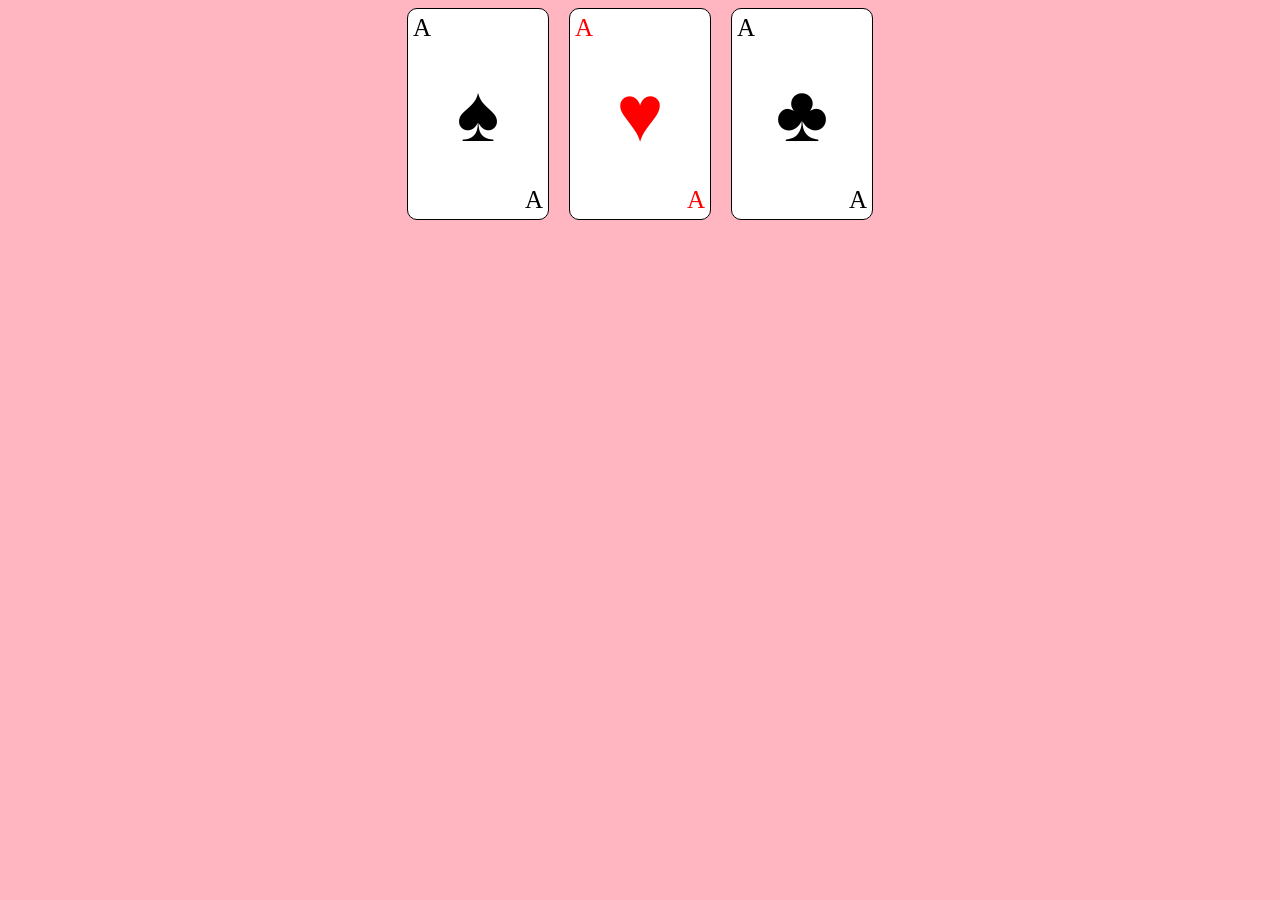
<file: responsive-web-design/CSS/projects/playing-card/index.html>
<!doctype html>
<html lang="en">
  <head>
    <meta charset="UTF-8" />
    <meta name="viewport" content="width=device-width, initial-scale=1.0" />
    <link rel="stylesheet" href="style.css" />
    <title>Playing Card</title>
  </head>
  <body>
    <main id="playing-cards">
      <div class="card">
        <div class="left">A</div>
        <div class="middle">♠</div>
        <div class="right">A</div>
      </div>
      <div class="card">
        <div class="left cuori">A</div>
        <div class="middle cuori">♥</div>
        <div class="right cuori">A</div>
      </div>
      <div class="card">
        <div class="left">A</div>
        <div class="middle">♣</div>
        <div class="right">A</div>
      </div>
    </main>
  </body>
</html>
</file>
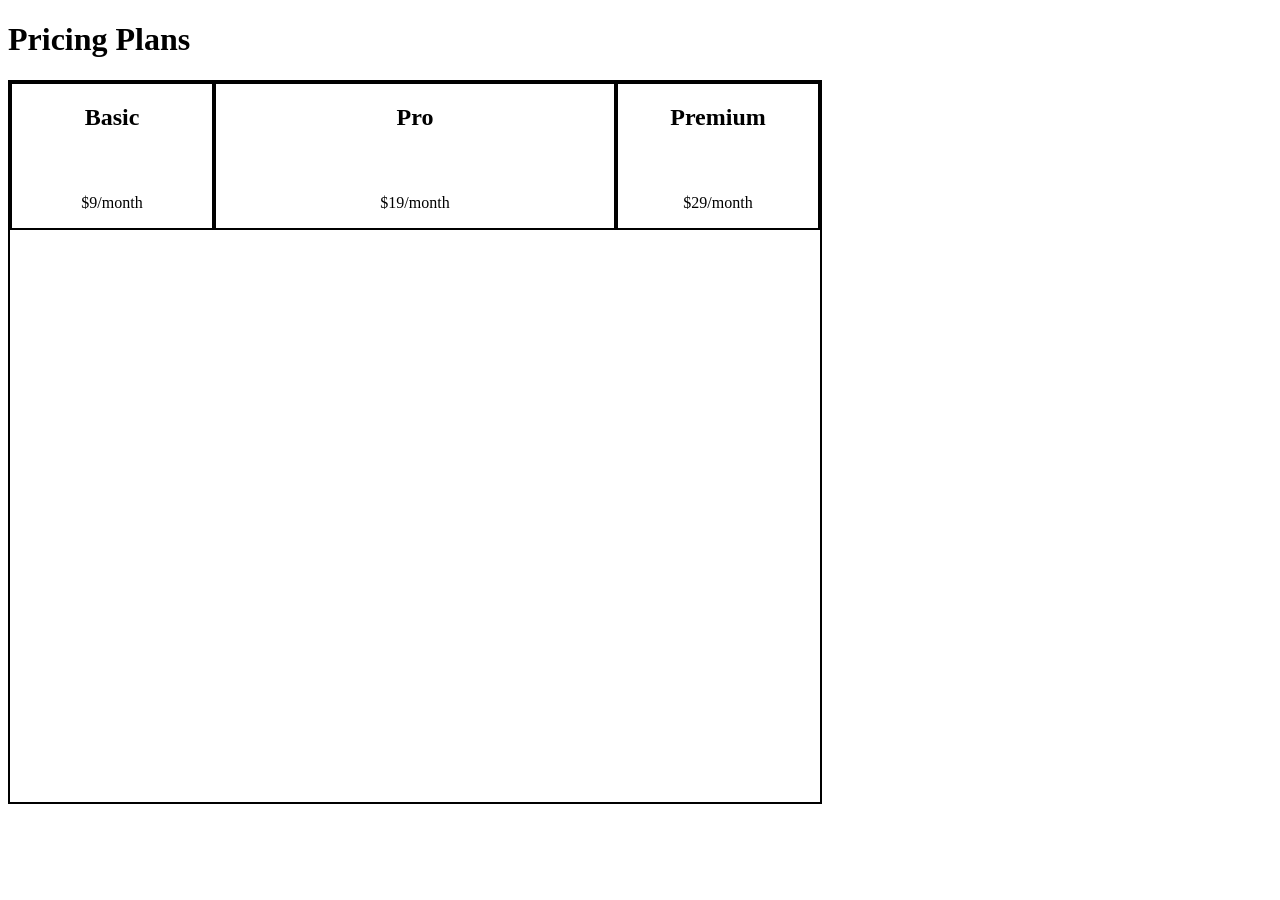
<file: responsive-web-design/CSS/flexbox/lab/pricing-plans-layout-page/index.html>
<!doctype html>
<html lang="en">
  <head>
    <meta charset="UTF-8" />
    <meta name="viewport" content="width=device-width, initial-scale=1.0" />
    <link rel="stylesheet" href="style.css">
    <title>Pricing Plans Layout Page</title>
  </head>
  <body>
    <h1>Pricing Plans</h1>
    <div class="pricing-container">
      <div class="pricing-card basic-plan">
        <h2>Basic</h2>
        <p>$9/month</p>
      </div>
      <div class="pricing-card pro-plan">
        <h2>Pro</h2>
        <p>$19/month</p>
      </div>
      <div class="pricing-card premium-plan">
        <h2>Premium</h2>
        <p>$29/month</p>
      </div>
    </div>
  </body>
</html>
</file>
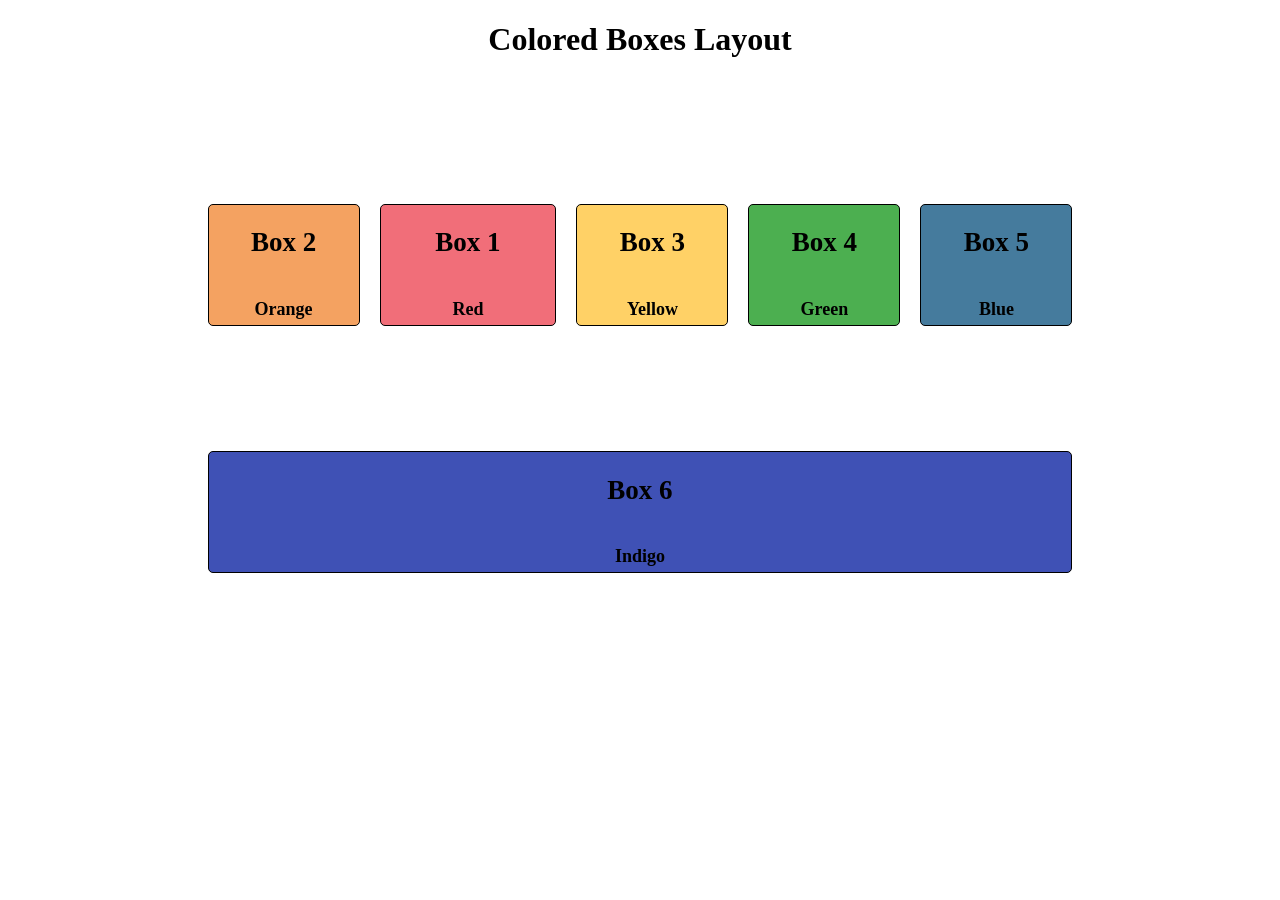
<file: responsive-web-design/CSS/flexbox/workshop/colorful-boxes/index.html>
<!doctype html>
<html lang="en">
  <head>
    <meta charset="UTF-8" />
    <meta name="viewport" content="width=device-width, initial-scale=1.0" />
    <link rel="stylesheet" href="style.css" />
    <title>Colored Boxes</title>
  </head>
  <body>
    <header>
      <h1>Colored Boxes Layout</h1>
    </header>
    <div class="flex-container">
      <div class="box box1">
        <h2>Box 1</h2>
        <p>Red</p>
      </div>
      <div class="box box2">
        <h2>Box 2</h2>
        <p>Orange</p>
      </div>
      <div class="box box3">
        <h2>Box 3</h2>
        <p>Yellow</p>
      </div>
      <div class="box box4">
        <h2>Box 4</h2>
        <p>Green</p>
      </div>
      <div class="box box5">
        <h2>Box 5</h2>
        <p>Blue</p>
      </div>
      <div class="box box6">
        <h2>Box 6</h2>
        <p>Indigo</p>
      </div>
    </div>
  </body>
</html>
</file>
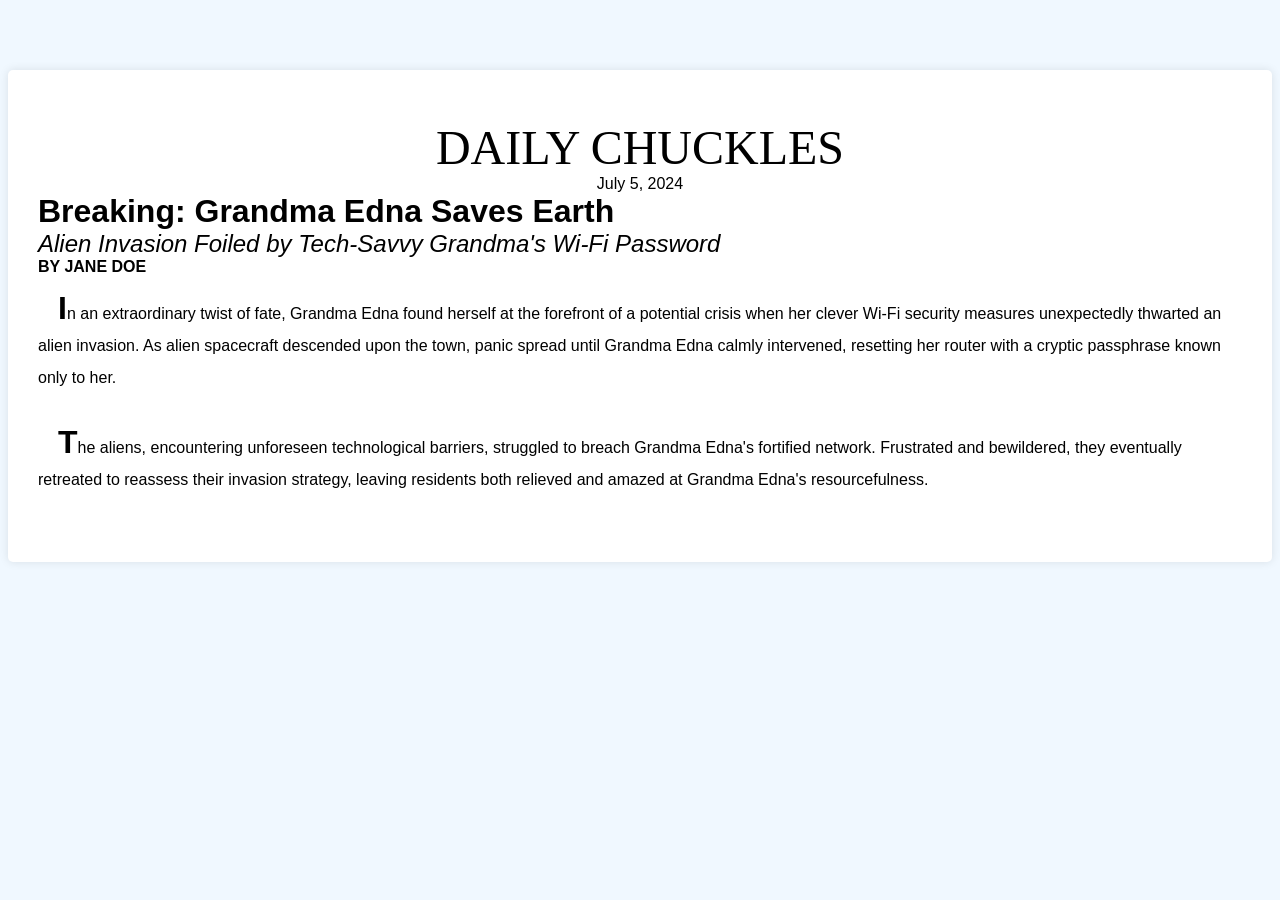
<file: responsive-web-design/CSS/typography/lab/newspaper-article/index.html>
<!doctype html>
<html lang="en">
  <head>
    <meta charset="UTF-8" />
    <meta name="viewport" content="width=device-width, initial-scale=1.0" />
    <link rel="stylesheet" href="style.css" />
    <title>Newspaper Article</title>
  </head>
  <body>
    <main class="newspaper">
      <div class="name">Daily Chuckles</div>
      <div class="date">July 5, 2024</div>
      <div class="headline">Breaking: Grandma Edna Saves Earth</div>
      <div class="sub-headline">
        Alien Invasion Foiled by Tech-Savvy Grandma's Wi-Fi Password
      </div>
      <div class="author">By Jane Doe</div>
      <p class="text">
        In an extraordinary twist of fate, Grandma Edna found herself at the
        forefront of a potential crisis when her clever Wi-Fi security measures
        unexpectedly thwarted an alien invasion. As alien spacecraft descended
        upon the town, panic spread until Grandma Edna calmly intervened,
        resetting her router with a cryptic passphrase known only to her.
      </p>
      <p class="text">
        The aliens, encountering unforeseen technological barriers, struggled to
        breach Grandma Edna's fortified network. Frustrated and bewildered, they
        eventually retreated to reassess their invasion strategy, leaving
        residents both relieved and amazed at Grandma Edna's resourcefulness.
      </p>
    </main>
  </body>
</html>
</file>
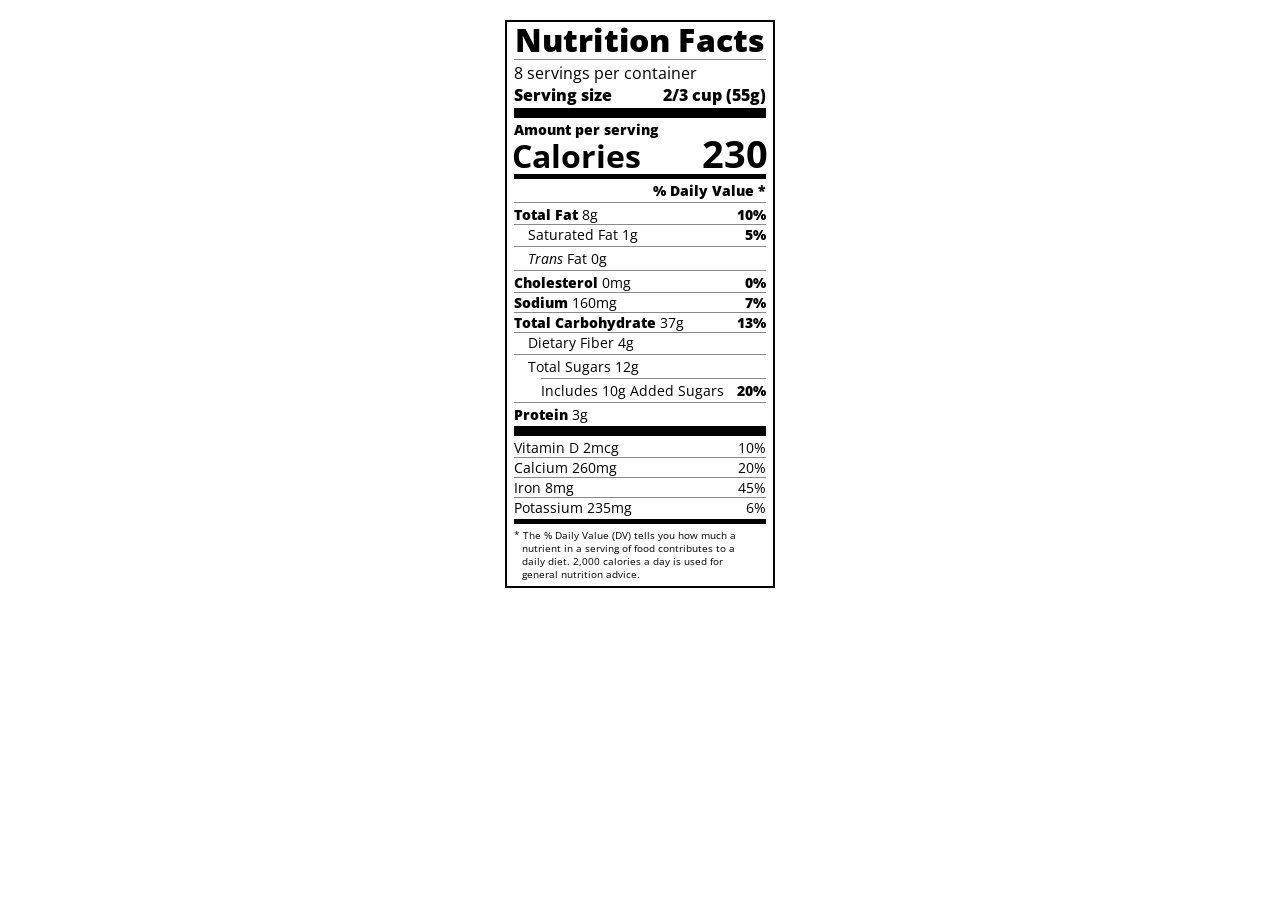
<file: responsive-web-design/CSS/typography/workshop/nutrition-label/index.html>
<!doctype html>
<html lang="en">
  <head>
    <meta charset="UTF-8" />
    <meta name="viewport" content="width=device-width, initial-scale=1.0" />
    <title>Nutrition Label</title>
    <link
      rel="stylesheet"
      href="https://fonts.googleapis.com/css?family=Open+Sans:400,700,800"
    />
    <link rel="stylesheet" href="style.css" />
  </head>
  <body>
    <div class="label">
      <header>
        <h1 class="bold">Nutrition Facts</h1>
        <div class="divider"></div>
        <p>8 servings per container</p>
        <p class="bold">Serving size <span>2/3 cup (55g)</span></p>
      </header>
      <div class="divider large"></div>
      <div class="calories-info">
        <div class="left-container">
          <h2 class="bold small-text">Amount per serving</h2>
          <p>Calories</p>
        </div>
        <span>230</span>
      </div>
      <div class="divider medium"></div>
      <div class="daily-value small-text">
        <p class="bold right no-divider">% Daily Value *</p>
        <div class="divider"></div>
        <p>
          <span><span class="bold">Total Fat</span> 8g</span>
          <span class="bold">10%</span>
        </p>
        <p class="indent no-divider">
          Saturated Fat 1g <span class="bold">5%</span>
        </p>
        <div class="divider"></div>
        <p class="indent no-divider">
          <span><i>Trans</i> Fat 0g</span>
        </p>
        <div class="divider"></div>
        <p>
          <span><span class="bold">Cholesterol</span> 0mg</span>
          <span class="bold">0%</span>
        </p>
        <p>
          <span><span class="bold">Sodium</span> 160mg</span>
          <span class="bold">7%</span>
        </p>
        <p>
          <span><span class="bold">Total Carbohydrate</span> 37g</span>
          <span class="bold">13%</span>
        </p>
        <p class="indent no-divider">Dietary Fiber 4g</p>
        <div class="divider"></div>
        <p class="indent no-divider">Total Sugars 12g</p>
        <div class="divider double-indent"></div>
        <p class="double-indent no-divider">
          Includes 10g Added Sugars <span class="bold right">20%</span>
        </p>
        <div class="divider"></div>
        <p class="no-divider">
          <span><span class="bold">Protein</span> 3g</span>
        </p>
        <div class="divider large"></div>
        <p>Vitamin D 2mcg <span>10%</span></p>
        <p>Calcium 260mg <span>20%</span></p>
        <p>Iron 8mg <span>45%</span></p>
        <p class="no-divider">Potassium 235mg <span>6%</span></p>
      </div>
      <div class="divider medium"></div>
      <p class="note">
        * The % Daily Value (DV) tells you how much a nutrient in a serving of
        food contributes to a daily diet. 2,000 calories a day is used for
        general nutrition advice.
      </p>
    </div>
  </body>
</html>
</file>
<file: responsive-web-design/CSS/projects/playing-card/style.css>
body {
  background-color: lightpink;
}

#playing-cards {
  display: flex;
  flex-direction: row;
  justify-content: center;
  flex-wrap: wrap;
  gap: 20px;
}

.card {
  display: flex;
  background-color: white;
  justify-content: space-between;
  border: 1px solid black;
  font-size: 25px;
  border-radius: 10px;
  width: 130px;
  height: 200px;
  padding: 5px;
}

.left {
  align-self: flex-start;
}

.middle {
  display: flex;
  flex-direction: column;
  font-size: 80px;
  align-self: center;
}

.right {
  align-self: flex-end;
}

.cuori {
  color: red;
}

.card:hover {
  background-color: whitesmoke;
}
</file>
<file: responsive-web-design/CSS/flexbox/lab/pricing-plans-layout-page/style.css>
.pricing-container {
  display: flex;
  flex-wrap: wrap;
  width: 90vh;
  height: 80vh;
  border: solid 2px black;
}

.pricing-card {
  border: solid 2px black;
  width: 20%;
  height: 20%;
  display: flex;
  align-items: center;
  flex-direction: column;
  flex: 0 0 200px;
  justify-content: space-between;
}

.basic-plan {
  order: 0;
}

.pro-plan {
  order: 1;
  flex-grow: 2;
}

.premium-plan {
  order: 2;
}
</file>
<file: responsive-web-design/CSS/flexbox/workshop/colorful-boxes/style.css>
h1 {
  text-align: center;
  margin-bottom: 10px;
}

.box {
  max-height: 120px;
  color: #000;
  border: 1px solid #000;
  display: flex;
  flex: 0 0 150px;
  flex-direction: column;
  align-items: center;
  margin: 10px;
  font-weight: bold;
  font-size: 1.125rem;
  border-radius: 5px;
  order: 0;
}

.flex-container {
  display: flex;
  flex-wrap: wrap;
  width: 70%;
  height: 600px;
  padding: 10px;
  margin: 20px auto;
  align-content: space-evenly;
}

.box1 {
  background: #f16e79;
  order: 1;
  flex-grow: 1;
}

.box2 {
  background: #f4a261;
  order: 0;
}

.box3 {
  background: #ffd166;
  order: 2;
  flex-shrink: 3;
}

.box4{
  background: #4caf50;
  order: 3;
}

.box5{
  background: #457b9d;
  order: 4;
}

.box6{
  background: #3f51b5;
  order: 5;
  flex-grow: 1;
}
</file>
<file: responsive-web-design/CSS/typography/lab/newspaper-article/style.css>
html {
  font-size: 24px;
}

body {
  background-color: aliceblue;
}

.newspaper {
  font-size: 16px;
  font-family: "Open Sans", sans-serif;
  display: flex;
  flex-direction: column;
  margin: 70px auto;
  padding: 50px 30px;
  border-radius: 5px;
  box-shadow: 0 0 10px rgba(0, 0, 0, 0.1);
  background-color: white;
}

.name {
  font-size: 2rem;
  font-family: "Times New Roman", serif;
  text-align: center;
}

.date {
  text-align: center;
}

.name,
.author {
  text-transform: uppercase;
}

.headline {
  font-size: 2em;
  font-weight: bold;
}

.sub-headline {
  font-weight: 100;
  font-size: 1.5em;
  font-style: italic;
}

.author {
  font-weight: bold;
}

.text {
  text-indent: 20px;
  line-height: 2em;
}

.text::first-letter {
  font-size: 2em;
  font-weight: bold;
}
</file>
<file: responsive-web-design/CSS/typography/workshop/nutrition-label/style.css>
/*
si può modificare il weight, lo style e la width di un font
baseline, dove le lettere si appoggiano
cap height, l'altezza delle lettere maiuscole
x-height, altezza delle lettere minuscole
ascenders, lettere minuscole che superano in alto la x-height
descenders, lettere minuscole che superano in basso la x-height
kerning, lo spazio tra due lettere per renderle più leggibili
tracking, lo spazio tra tutti i caratteri di un blocco di testo
leading, lo spazio verticale tra le linee di testo

font size per la gerarchia
scegli due o tre font al massimo
usa gli whitespace per rendere più leggibile
high contrast text
aggiungi opzioni per modificare la grandezza del font

"font-family"
fallback font: "font-family: Arial, Lato;" Lato è il fallback se non viene trovato Arial
nel processo di selezione di un font viene fatto un carattere alla volta, quindi se arial non ha un carattere particolare allora quel carattere verrà fatto passare a Lato
generic font families, sono degli ulteriori fallback

web-safe fonts, sono dei font che sono sulla maggior parte dei computer
  - Arial
  - Verdana
  - Trebuchet MS
  - Times New Roman
  - Georgia

gli "at-rule" sono frasi che danno al browser delle istruzioni, puoi usarle per definire diversi aspetto del tuo stylesheet, tra cui anche le font faces.
"@font-face" questo è l'at-rule
con questo puoi definire font personalizzati specificando il font file, il formato, e altre proprietà importanti come lo stile e il peso.
@font-face {
  Descriptors
}
una regola può essere questa: "font-family: "MyCustomFont";" questo sarà il nome che userai per riferirti al tuo font sul tuo stylesheet
tipo così:
body {
  font-family: "MyCustomFont";
}
nel "@font-face" bisogna anche specificare gli scr, sono una lista di risorse esterne per il font e sono separate da virgole.
@font-face {
  font-family: "MyCustomFont";
  src: url("path/to/font.woff2"),
    url("path/to/font.woff"),
    url("path/to/font.otf");
}
per ogni risorsa potresti anche specificare il tipo, anche se non è obbligatorio.
formati per i font sono: collection, embedded-opentype, opentype, svg, truetype, woff e woff2.
@font-face {
  font-family: "MyCustomFont";
  src: url("path/to/font.woff2") format("woff2"),
    url("path/to/font.otf") format("opentype"),
    url("path/to/font.woff") format("woff");
}
oltre a specificare il formato puoi anche specificare la tecnologia della risorsa font, anche questo è opzionale.
@font-face {
  font-family: "MyCustomFont";
  src: url("path/to/font.woff2") format("woff2"),
    url("path/to/font.otf") format("opentype") tech(color-COLRv1),
    url("path/to/font.woff") format("woff");
}

external font sono hostati su server e quindi sono disponibili a tutti
uno è Google Fonts, pensati apposta per lo sviluppo web.
puoi decidere se scaricare il file o se incorporarlo tramite server, devi mettere il "link" nella "head" dell'html e poi il codice CSS nel CSS, ci sono comunque le istruzioni
se invece vuoi usare "@import" allora lo devi scrivere nel CSS
Font Squirrel invece ti fa scaricare una cartella con i file da inserire nel tuo codice tramite "@font-face" con anche delle istruzioni.

"text-shadow" per aggiungere le ombre al testo
abbiamo l'offset della "X" e della "Y" tipo in pixel
poi puoi aggiungere un coloro a questa shadow
X positiva sposta l'ombra a destra, X negativa a sinistra
Y positiva sposta l'ombra in basso, Y negativa sposta l'ombra in alto
Blur Radius, per rendere l'ombra un po' più morbida perché sennò sarebbe identica alla parola
puoi avere anche più ombre, basta che le scrivi tutte nello stesso "text-shadow" e che siano separate da virgole
p {
  text-shadow:
    3px 2px 3px #00ffc3,
    -3px -2px 3px #0077ff,
    5px 4px 3px #dee7e5;
}
*/
* {
  box-sizing: border-box;
}

html {
  font-size: 16px;
}

body {
  font-family: "Open Sans", sans-serif;
}

.label {
  border: 2px solid black;
  width: 270px;
  margin: 20px auto;
  padding: 0 7px;
}

header h1 {
  text-align: center;
  margin: -4px 0;
  letter-spacing: 0.15px;
}

p {
  margin: 0;
  display: flex;
  justify-content: space-between;
}

.divider {
  border-bottom: 1px solid #888989;
  margin: 2px 0;
}

.bold {
  font-weight: 800;
}

.large {
  height: 10px;
}

.large,
.medium {
  background-color: black;
  border: 0;
}

.medium {
  height: 5px;
}

.small-text {
  font-size: 0.85rem;
}

.calories-info {
  display: flex;
  justify-content: space-between;
  align-items: flex-end;
}

.calories-info h2 {
  margin: 0;
}

.left-container p {
  margin: -5px -2px;
  font-size: 2em;
  font-weight: 700;
}

.calories-info span {
  margin: -7px -2px;
  font-size: 2.4em;
  font-weight: 700;
}

.right {
  justify-content: flex-end;
}

.indent {
  margin-left: 1em;
}

.daily-value p:not(.no-divider) {
  border-bottom: 1px solid #888989;
}

.double-indent {
  margin-left: 2em;
}

.note {
  font-size: 0.6rem;
  margin: 5px 0;
  padding: 0 8px;
  text-indent: -8px;
}
</file>
